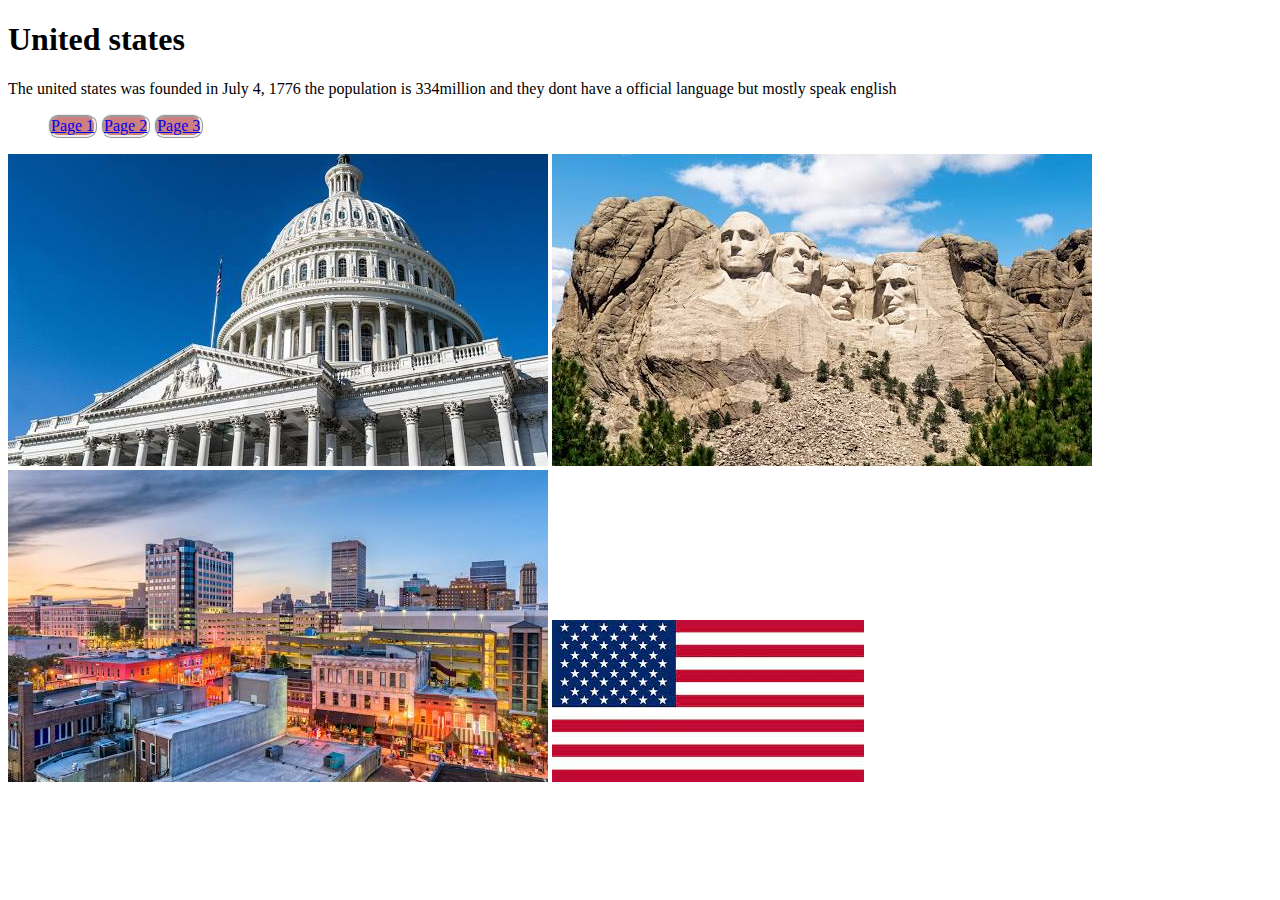
<file: index.html>
<!DOCTYPE html>

<html>

    <head>
        <title>
            United states
        </title>

        <link rel="stylesheet" href="styles.css">

    </head>

    <body>
        <h1>
            United states
        </h1>
        <p>
            The united states was founded in July 4, 1776 the population is 334million and they dont have a official language but mostly speak english
        </p>
       
        <ul class="nav">
            <li>
                <a href="page1.html">
                    Page 1
                </a>
            </li>

            <li>
                <a href="page2.html">
                    Page 2
                </a>
            </li>

            <li>
                <a href="page3.html">
                    Page 3
                </a>
            </li>

        </ul>

        <img src="images/onepic.jpg" alt="">
        <img src="images/treepic.jpg" alt="">
        <img src="images/twopic.jpg" alt="">
        <img src="images/images.jpg" alt="">
    </body>


</html>
</file>
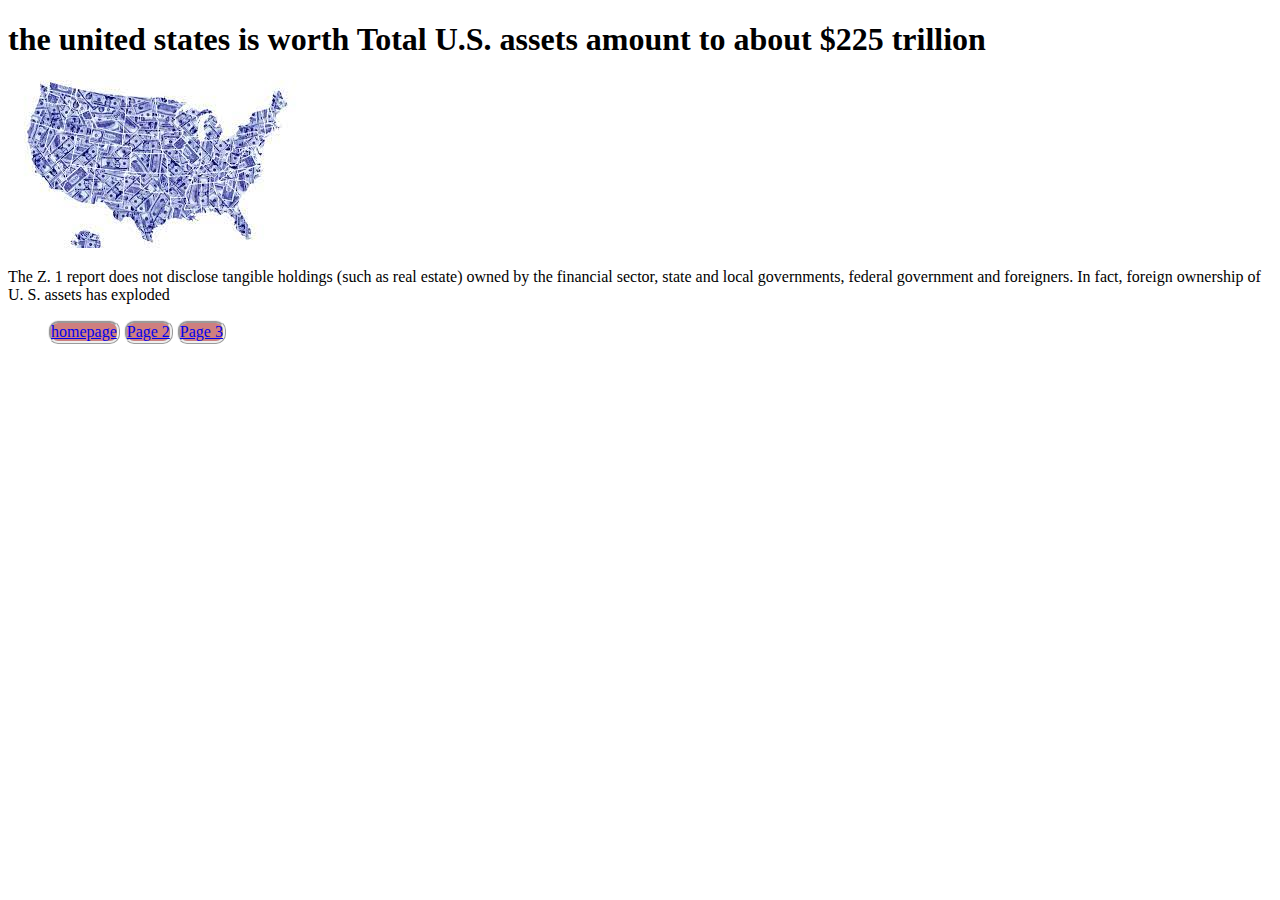
<file: page1.html>
<!DOCTYPE html>
<html>


    <head>
        <title>
        United states
        </title>

        <link rel="stylesheet" href="styles.css">

    </head>

    <body>
        <h1>
            the united states is worth Total U.S. assets amount to about $225 trillion
        </h1>
        <img src="images/money.jpg" alt="">
        <p>
            The Z. 1 report does not disclose tangible holdings (such as real estate) owned by the financial sector, state and local governments, federal government and foreigners. In fact, foreign ownership of U. S. assets has exploded
        </p>
        
        
        
        <ul class="nav">
            <li>
                <a href="index.html">
                    homepage
                </a>
            </li>

            <li>
                <a href="page2.html">
                    Page 2
                </a>
            </li>

            <li>
                <a href="page3.html">
                    Page 3
                </a>
            </li>

        </ul>

      
    </body>


</html>
</file>
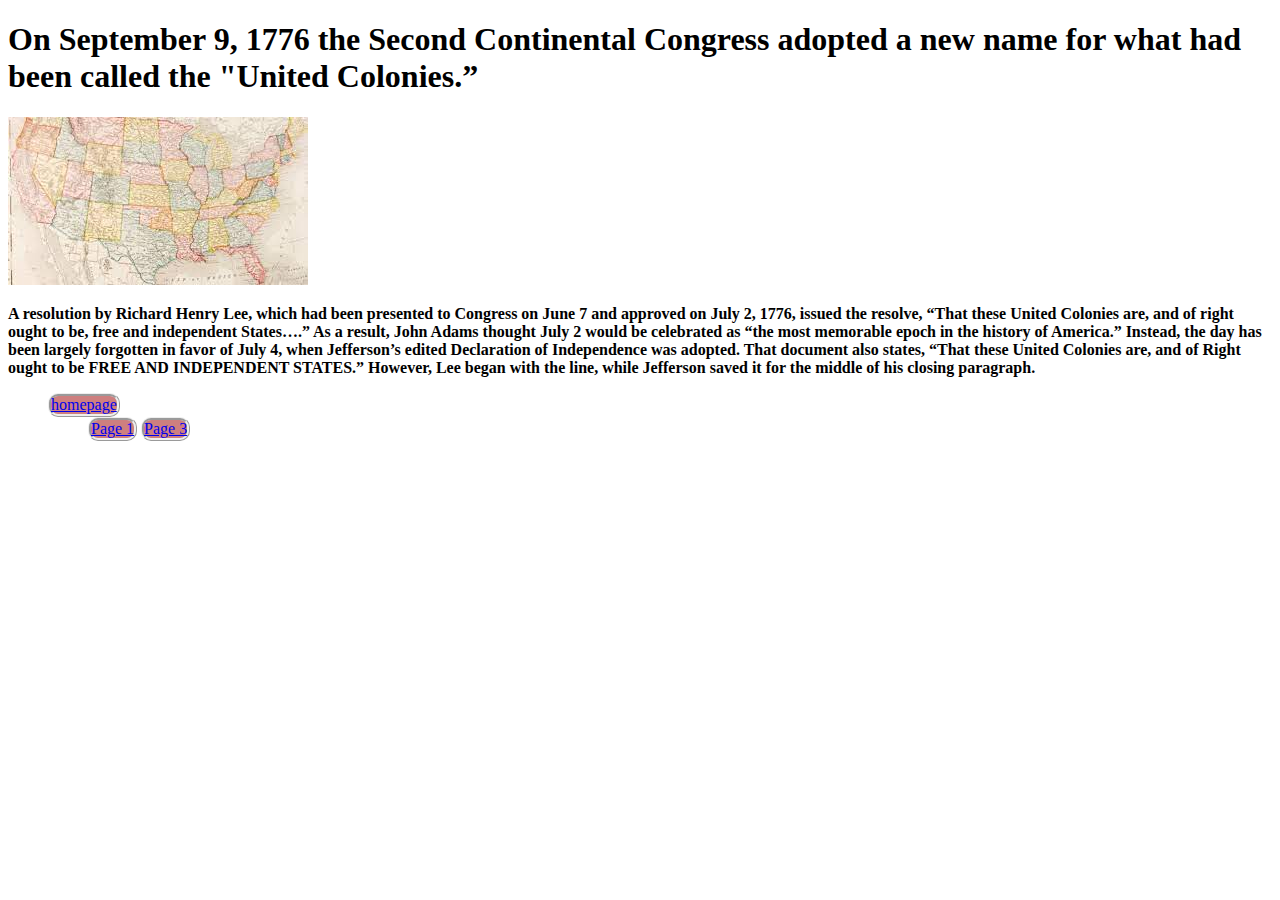
<file: page2.html>
<!DOCTYPE html>

<head>
    <title>
        United states 
    </title>

    <link rel="stylesheet" href="styles.css">

</head>


<body>
<h1>
    On September 9, 1776 the Second Continental Congress adopted a new name for what had been called the "United Colonies.”
</h1>
<img src="images/nameofcountry.jpg" alt="">
<p>
<b>
    A resolution by Richard Henry Lee, which had been presented to Congress on June 7 and approved on July 2, 1776, issued the resolve, “That these United Colonies are, and of right ought to be, free and independent States….” As a result, John Adams thought July 2 would be celebrated as “the most memorable epoch in the history of America.” Instead, the day has been largely forgotten in favor of July 4, when Jefferson’s edited Declaration of Independence was adopted. That document also states, “That these United Colonies are, and of Right ought to be FREE AND INDEPENDENT STATES.” However, Lee began with the line, while Jefferson saved it for the middle of his closing paragraph.
</b>
</p>




    <ul class="nav">
        <li>
            <a href="index.html">
                homepage
            </a>
        </li>



    <ul class="nav">
        <li>
            <a href="page1.html">
                Page 1
            </a>
        </li>

        
        <li>
            <a href="page3.html">
                Page 3
            </a>
        </li>

    </ul>
</file>
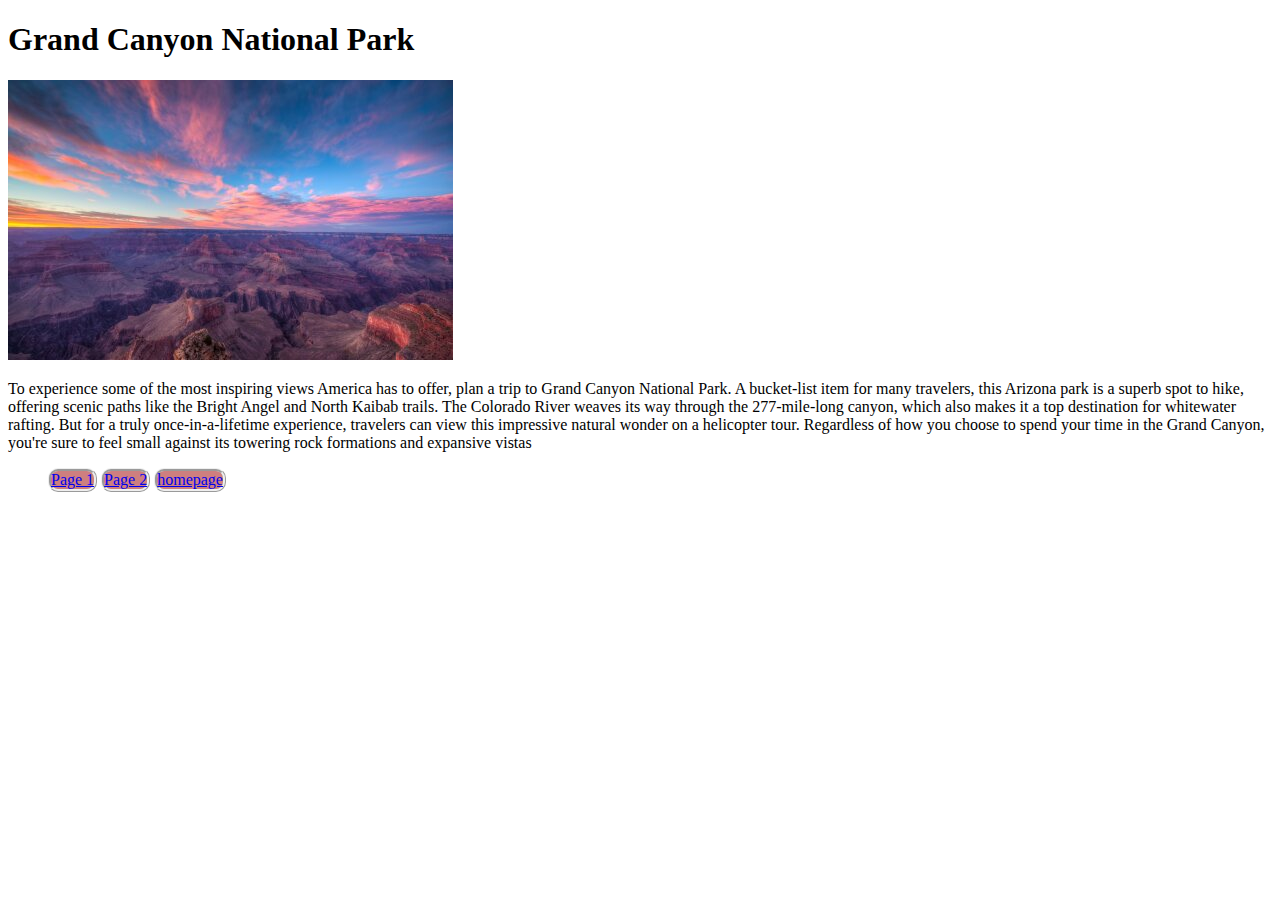
<file: page3.html>
<!DOCTYPE html>
<html>

    <head>
        <title>
            United states
        </title>

        <link rel="stylesheet" href="styles.css">

    </head>

    <body>
        <h1>
            Grand Canyon National Park
        </h1>
        <img src="images/eiwfiaefioafn.jpg" alt="">
        <p>
            To experience some of the most inspiring views America has to offer, plan a trip to Grand Canyon National Park. A bucket-list item for many travelers, this Arizona park is a superb spot to hike, offering scenic paths like the Bright Angel and North Kaibab trails. The Colorado River weaves its way through the 277-mile-long canyon, which also makes it a top destination for whitewater rafting. But for a truly once-in-a-lifetime experience, travelers can view this impressive natural wonder on a helicopter tour. Regardless of how you choose to spend your time in the Grand Canyon, you're sure to feel small against its towering rock formations and expansive vistas 
        </p>
        
        
        
       
        <ul class="nav">
            <li>
                <a href="page1.html">
                    Page 1
                </a>
            </li>

            <li>
                <a href="page2.html">
                    Page 2
                </a>
            </li>

            <li>
                <a href="index.html">
                    homepage
                </a>
            </li>

        </ul>

 
    </body>


</html>
</file>
<file: styles.css>
styles.css
.nav {

    list-style: none;

    padding-left: 0;

    width: 50%;

    margin: auto;

    text-align: center;
}

.nav>li {
    border-style: ridge;
    border-radius: 10px;

    display: inline-block;

    background-color: rgb(206, 127, 127);

   
}
</file>
